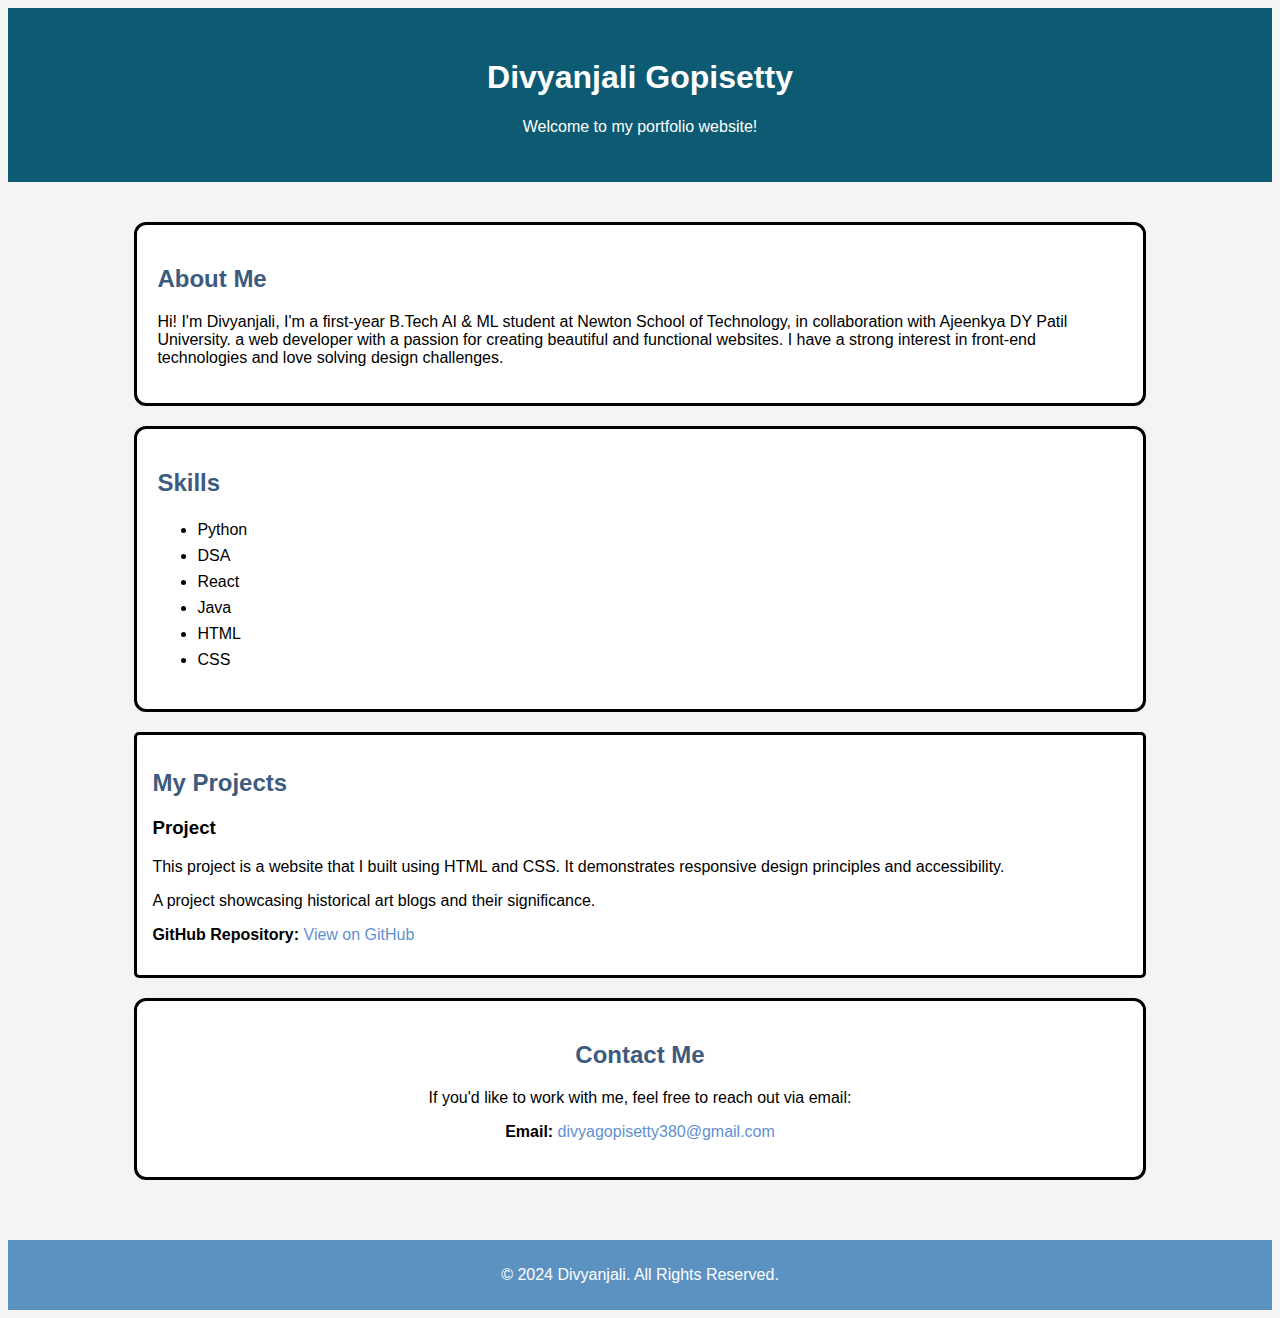
<file: index.html>
<!DOCTYPE html>
<html lang="en">
<head>
    <meta charset="UTF-8">
    <meta name="viewport" content="width=device-width, initial-scale=1.0">
    <title>My Portfolio</title>
    <link rel="stylesheet" href="lab.css">
</head>
<body>
    <header>
        <h1>Divyanjali Gopisetty</h1>
        <p>Welcome to my portfolio website!</p>
    </header>
    <div class="container">
  <section>
        <h2>About Me</h2>
        <p>Hi! I'm Divyanjali, I'm a first-year B.Tech AI & ML student at Newton School of Technology, in collaboration with Ajeenkya DY Patil University.
        a web developer with a passion for creating beautiful and functional websites. I have a strong interest in front-end technologies and love solving design challenges.</p>
    </section>
    <section>
        <h2>Skills</h2>
        <ul>
            <li>Python</li>
            <li>DSA</li>
            <li>React</li>
            <li>Java</li>
            <li>HTML</li>
            <li>CSS</li>
        </ul>
    </section>
    <section class="project">
        <h2>My Projects</h2>
        <div>
            <div>
                <h3>Project</h3>
                <p>This project is a website that I built using HTML and CSS. It demonstrates responsive design principles and accessibility.</p>
                <p>A project showcasing historical art blogs and their significance.</p>
                <p><strong>GitHub Repository: </strong><a href="http://127.0.0.1:5500/index.html">View on GitHub</a></p>
            </div>          
        </div>
    </section>
    <section class="contact">
        <h2>Contact Me</h2>
        <p>If you'd like to work with me, feel free to reach out via email:</p>
        <p><strong>Email:</strong> <a href="mailto:divyagopisetty380@gmail.com">divyagopisetty380@gmail.com</a></p>
    </section>
    </div>
    <footer>
        <p>&copy; 2024 Divyanjali. All Rights Reserved.</p>
    </footer>
</body>
</html>
</file>
<file: lab.css>
body{
    font-family:Verdana, Geneva, Tahoma, sans-serif;
    background-color: #f4f4f4;
}
header{
    background-color:#0d5b73;
    padding: 30px 0;
    text-align: center;
    color: white;
}
.container{
    width:80%;
    margin:auto;
    padding: 20px;
}
section{
    background-color:white;
    padding: 20px;
    margin:20px 0;
    border-radius: 12px;
    border: solid black;
}
h2{
    color:#3D5A80;
}
li {
    padding: 4px 0;
}
.contact {
    text-align: center;
    padding: 20px;
}
footer {
    text-align: center;
    background-color: #5c92c2;
    color: white;
    padding: 10px 0;
    margin-top: 20px;
}
a {
    color: #5f90d1;
    text-decoration: none;
}
.project {
    padding: 15px;
    border-radius: 5px;
    margin-top: 10px;
}
</file>
